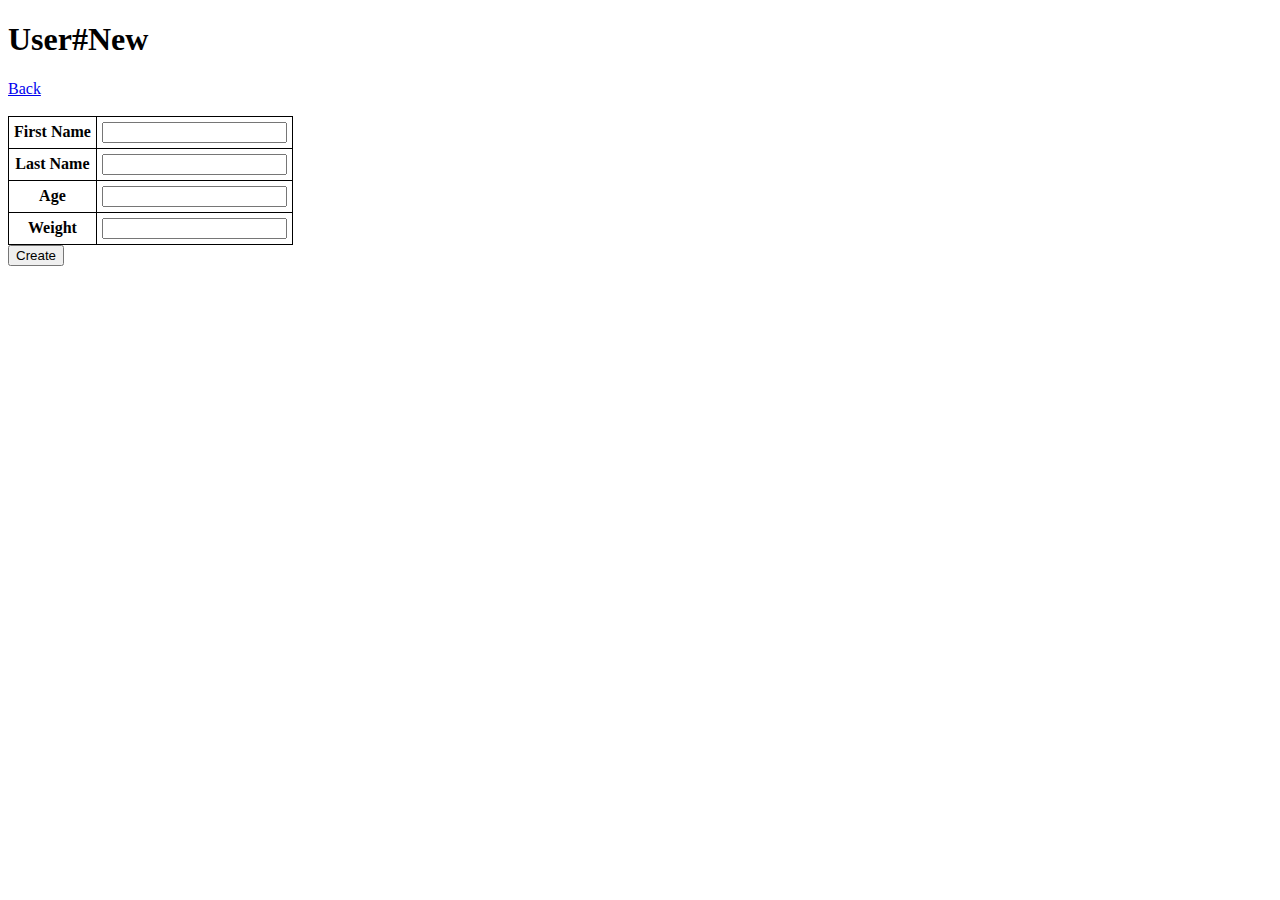
<file: public/users/new.html>
<!DOCTYPE html>
<html>
<head>
  <meta charset="utf-8">
  <meta name="viewport" content="width=device-width">
  <title>replit</title>
  <link href="../css/main.css" rel="stylesheet" type="text/css" />
</head>
<body>
  <h1>User#New</h1>

  <a href="../users.html">Back</a>

  <br><br>

  <table>
    <tbody>
      <tr>
        <th>First Name</th>
        <td>
          <input id="first-name">
        </td>
      </tr>
      <tr>
        <th>Last Name</th>
        <td>
          <input id="last-name">
        </td>
      </tr>
      <tr>
        <th>Age</th>
        <td>
          <input id="age">
        </td>
      </tr>
      <tr>
        <th>Weight</th>
        <td>
          <input id="weight">
        </td>
      </tr>
    </tbody>
  </table>

  <button onclick="sendCreateUserRequest()">Create</button>

  <script src="../js/user-new.js"></script>
</body>
</html>
</file>
<file: public/css/main.css>
* {
  box-sizing: border-box;
}

table {
  border-collapse: collapse; /* collapse table borders */
}

th, td {
  padding: 5px;
  border: 1px solid black; /* set table cell borders */
}
</file>
